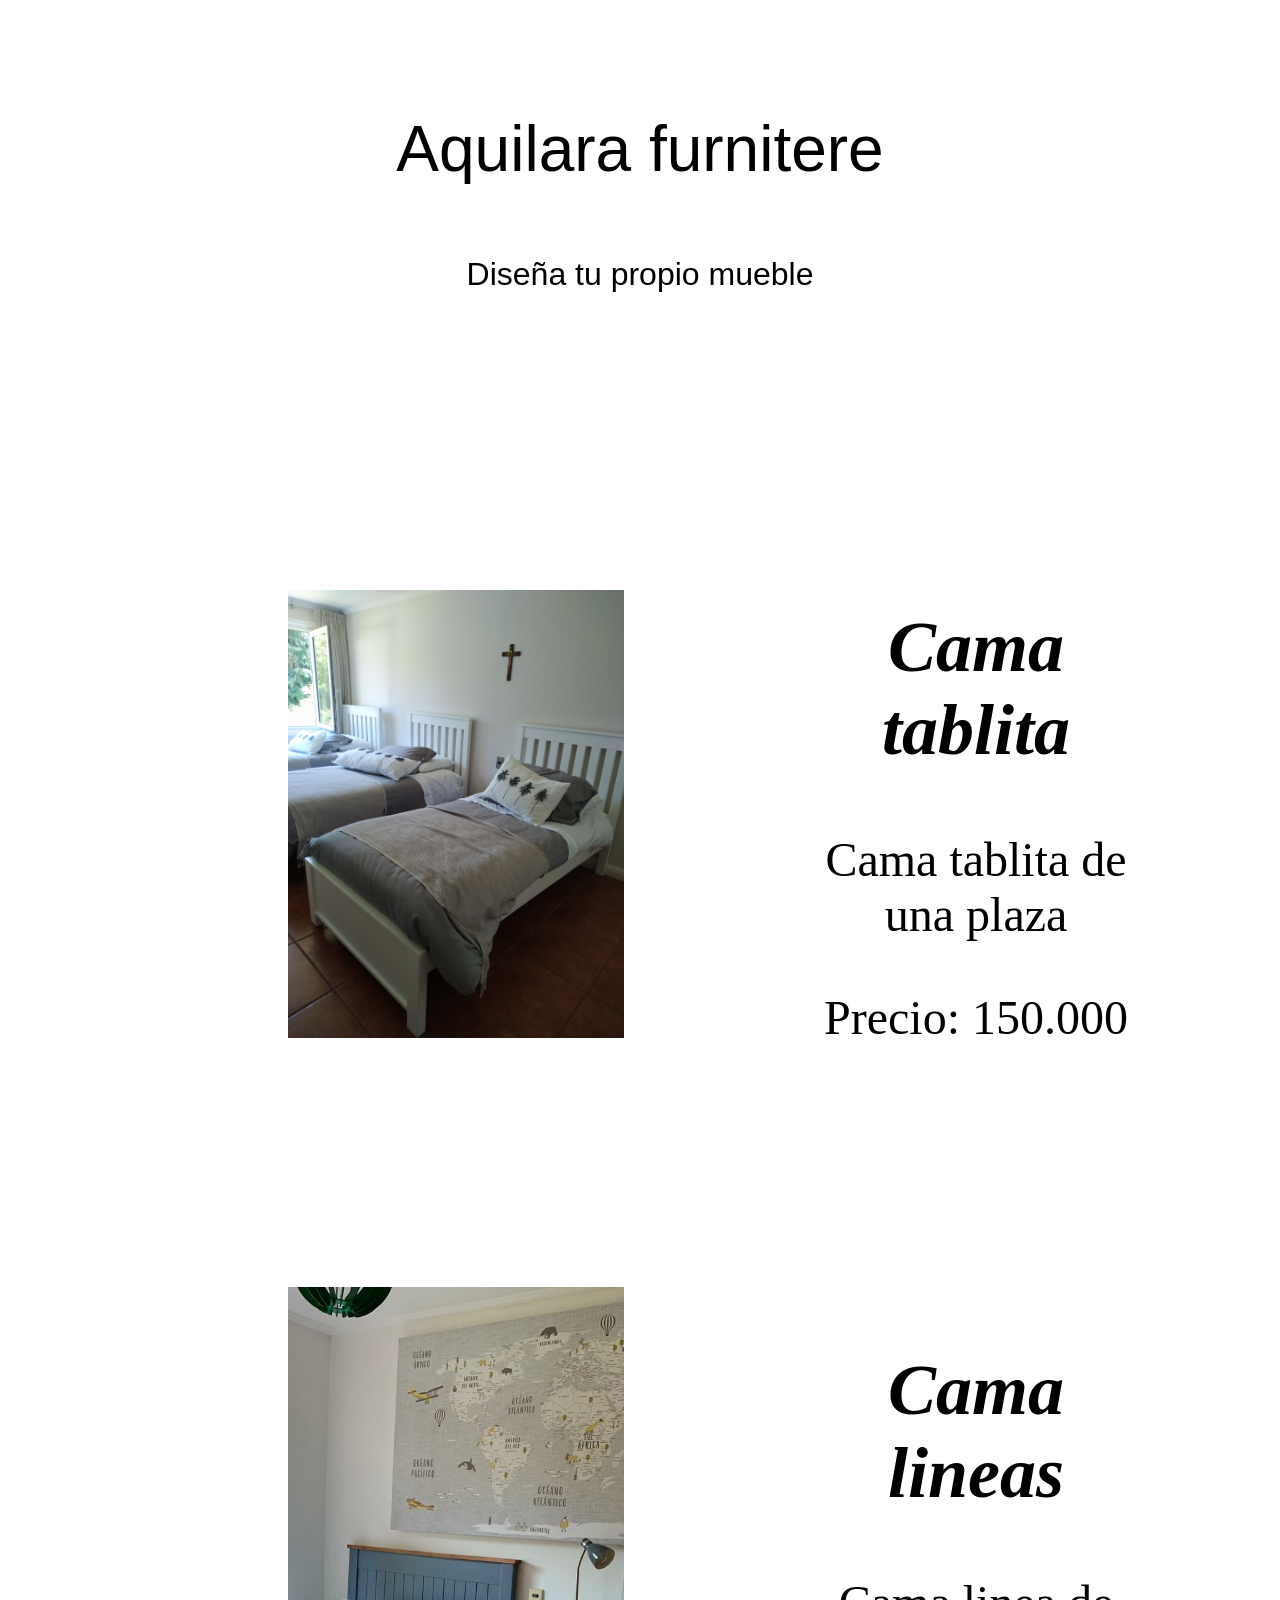
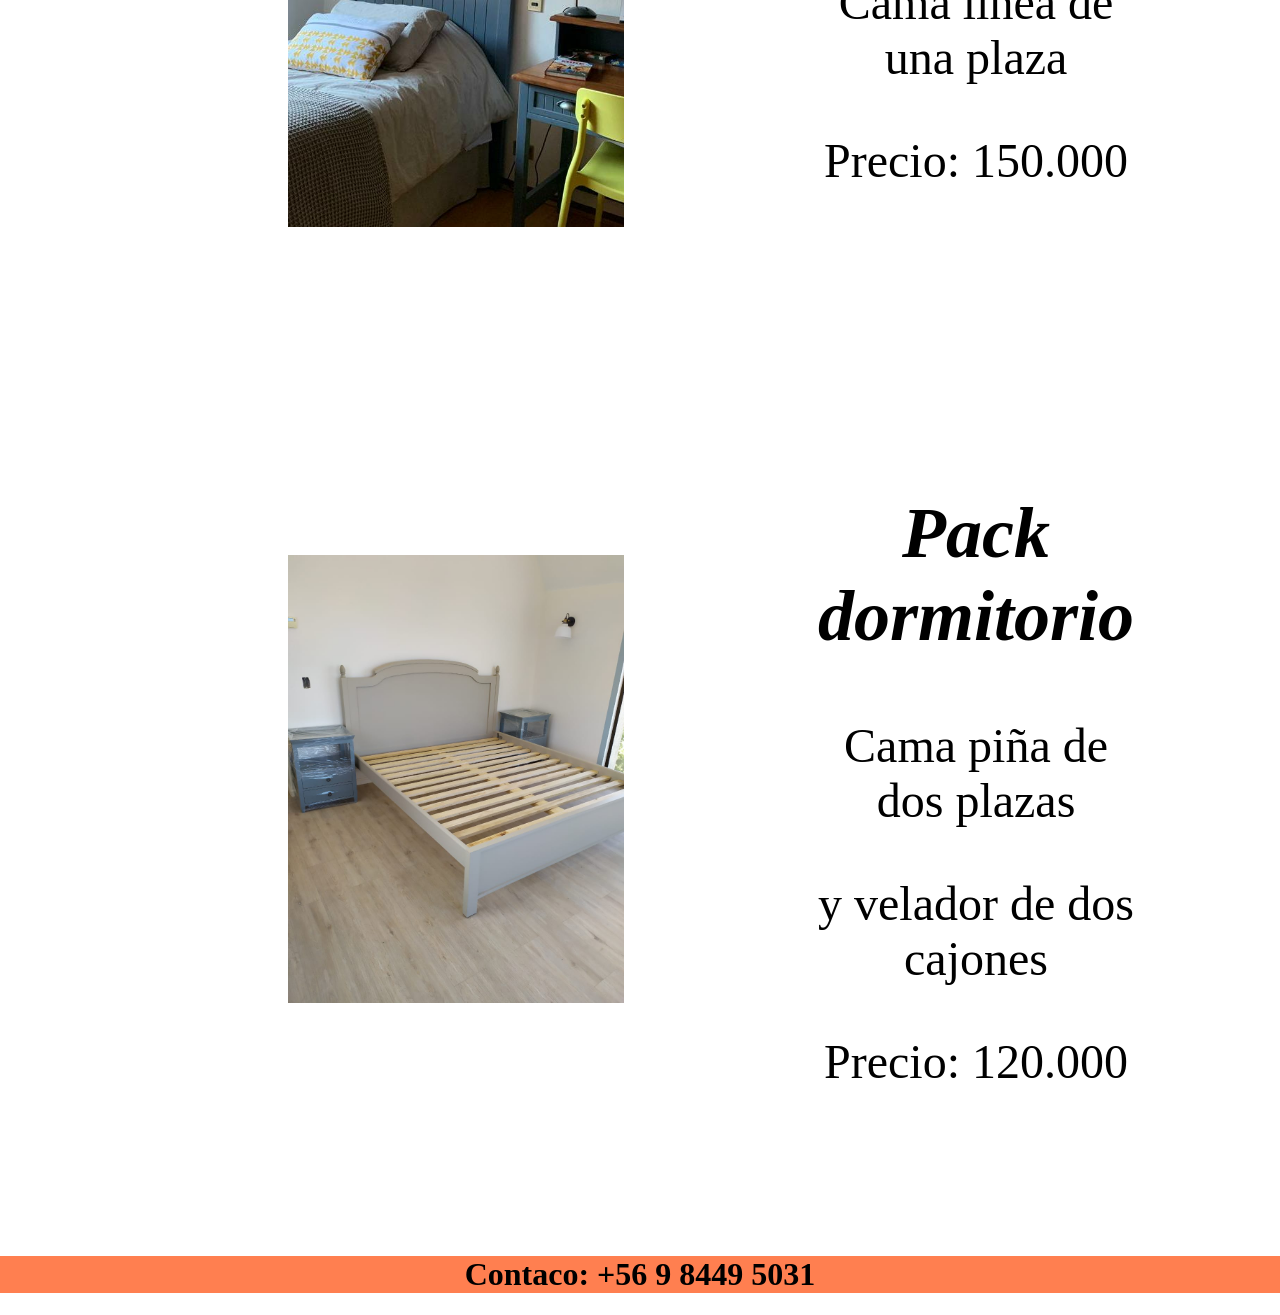
<file: desafio 2/index.html>
<!DOCTYPE html>
<html>
    <head>
        <meta charset="UTF-8"/>
        <meta http-equiv="X-UA-Compatible" content="IE-edge"/>
        <meta name="viewport" content="width=device-width, initial-scale=1.0"/>
        <link rel="stylesheet" href="./asset/css/style.css">
        <title>Aquilara furnitere</title>
        
    </head>
    <body>
<nav class="header">
    <h1>Aquilara furnitere</h1>
    <p>Diseña tu propio mueble</p>
</nav>
<section class="contenido">
    <table>  
        <tr>
            <td>
               <img
               src="asset/img/camatablita.jpg" alt="Cama tablita"/>
            </td>
            <td>
                <h1>
                    <strong><i>Cama tablita</i></strong>
                </h1>
                <p>Cama tablita de una plaza</p>
                <p>Precio: 150.000 </p>
            </td>
        </tr>
        <tr>
            <td>
                <img src="asset/img/cama lineas.jpg" alt="camalinea"/>
            </td>
            <td>
                <h1>
                    <strong><i>Cama lineas</i></strong>
                </h1>
                <p>Cama linea de una plaza</p>
                <p>Precio: 150.000</p>
            </td>
        </tr>
        <tr>
            <td>
                <img src="asset/img/camapiña+velador.jpg" alt="camapiña mas veladores"/>
            </td>
            <td>
                <h1>
                    <strong><i>Pack dormitorio</i></strong>
                </h1>
                <p>Cama piña de dos plazas</p>
                <p>y velador de dos cajones</p>
                <p>Precio: 120.000</p>
            </td>
        </tr>
    </table>
</section>
<footer>
    <div class="contacto">
        <h1>Contaco: +56 9 8449 5031</h1>
    </div>
</footer>
    </body>
</html>
</file>
<file: desafio 2/asset/css/style.css>
body{
    margin: 0%;
}

.header{
    text-align: center;
    background-image:url(https://images.unsplash.com/photo-1495195129352-aeb325a55b65?ixlib=rb-1.2.1&ixid=MnwxMjA3fDB8MHxwaG90by1wYWdlfHx8fGVufDB8fHx8&auto=format&fit=crop&w=1476&q=80);
    background-position: center;
    background-size: cover;
    color: black;
    height: 10em;
    padding: 2em;
    font-size: 2em;
    font-family:'Segoe UI', Tahoma, Geneva, Verdana, sans-serif;
}

.header h1{
    margin: 0;
    font-weight: 400;
    padding: 0.75em;
    font-size: 2em;
}
.header p{
    margin: 0;
    padding-top: 0.7em;
    font-size: 1em;
}

.contenido{
    font-size: 3em;
    text-align: center;
    color: black;;
    width: 100vh;
    margin-left: auto;
    margin-right: auto;
}
.contenido td{
    width: 1em;
    padding: 2em;
}
.contenido img{
      width: 7em;
}
footer{
    margin: auto;
    color: olive;
}
.contacto{
    background-color: coral;
    color: black;
}
.contacto h1{
    color: black;
    text-align: center;
}
</file>
